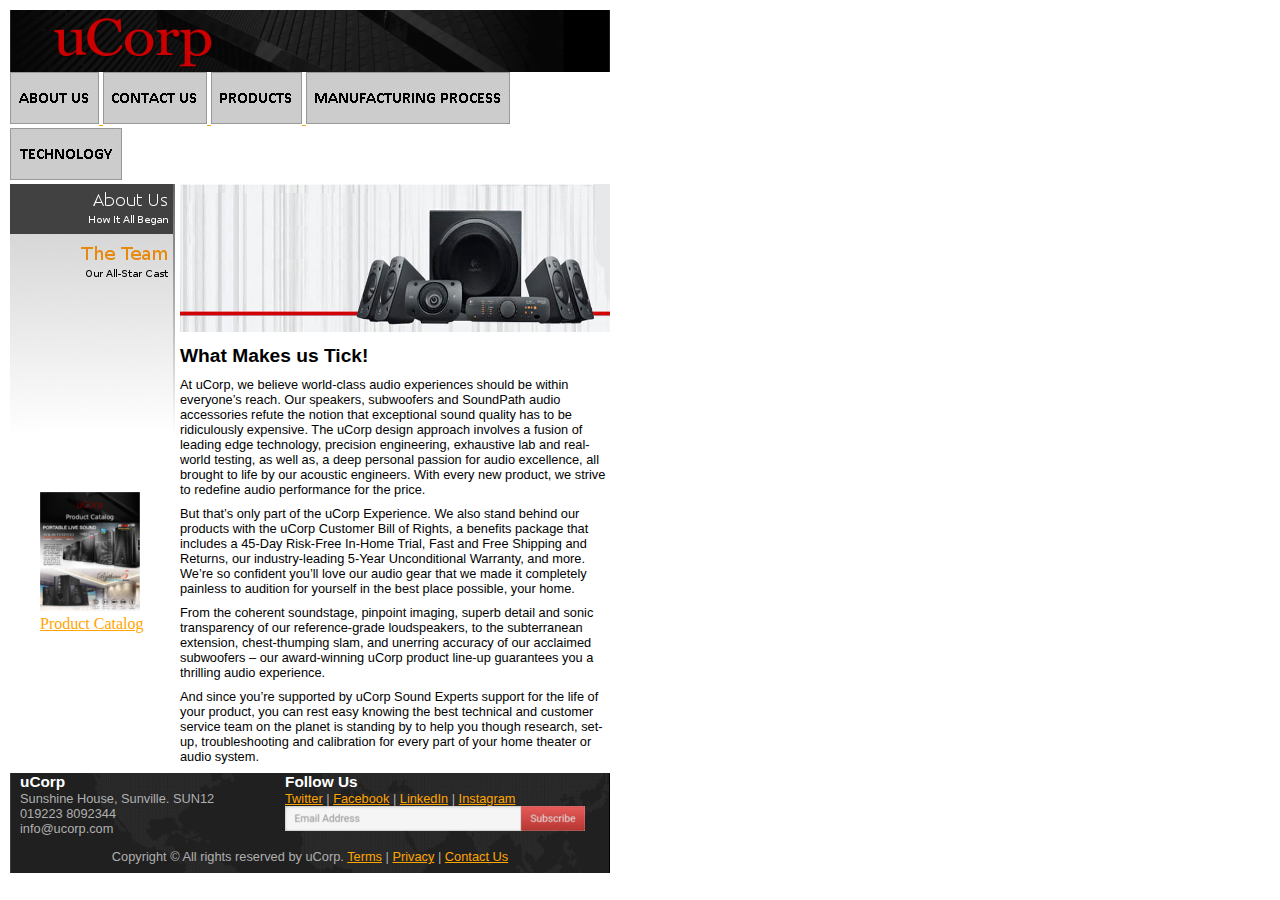
<file: aboutus.html>
<!DOCTYPE html>
<html>
  <head>
    <meta name="Keywords" content="CIW, HTML5, uCorp" />
    <meta name="Description" content="Simple XHTML page for uCorp site" />
    <meta charset="utf-8" />
    <link rel="stylesheet" type="text/css" href="aboutus/aboutus.css" />
    <title>Welcome to uCorp</title>
  </head>

  <body>
    <!-- HEADER -->
    <header>
      <div id="head">
        <a href="index.html"
          ><img
            height="65"
            width="250"
            src="aboutus/uCorp_logo.png"
            alt="uCorp Logo"
          />
        </a>
      </div>

      <div id="navbar">
        <a href="aboutus.html"
          ><img
            height="52"
            width="89"
            src="aboutus/header_button_about-us.jpg"
            alt="Link goes back to current page."
            id="aboutus"
          />
        </a>
        <a href="contactus.html"
          ><img
            height="52"
            width="104"
            src="aboutus/header_button_contact-us.jpg"
            alt="Click here to contact us and let us know what you think."
            id="contactus"
          />
        </a>
        <a href="technology.html"
          ><img
            height="52"
            width="91"
            src="aboutus/header_button_products.jpg"
            alt="Click here to explore the catalog of products we offer."
            id="products"
          />
        </a>
        <a href="manufacturing.html"
          ><img
            height="52"
            width="204"
            src="aboutus/header_button_manufacturing-process.jpg"
            alt="Click here to learn about the high-quality manufacturing process that uCorp employs."
            id="manufacturingprocess"
          />
        </a>
        <a href="technology.html"
          ><img
            height="52"
            width="112"
            src="aboutus/header_button_technology.jpg"
            alt="Click here to discover the advanced technology that goes into each one of our speakers."
            id="technology"
        /></a>
      </div>
    </header>

    <!--PAGE NAVIGATION -->
    <nav>
      <img
        height="50"
        width="163"
        src="aboutus/nav_button_about-us.jpg"
        alt="Click here to read about the philosophy of our company."
        id="subnav_aboutus"
      />
      <br />
      <img
        height="50"
        width="163"
        src="aboutus/nav_button_the-team.png"
        alt="Click here to read about the people that make our mission possible."
        id="subnav_theteam"
      />
      <div id="catalog">
        <img
          src="aboutus/catalog.jpg"
          alt="Click to download a PDF containing our full product catalog."
        />
        <a href="aboutus/catalog.pdf">Product Catalog</a>
      </div>
    </nav>

    <!-- ARTICLE -->

    <article>
      <img
        src="aboutus/banner.jpg"
        width="430"
        height="148"
        alt="Subwoofers from uCorp blow away the competition!"
      />
      <br />

      <h2>What Makes us Tick!</h2>

      <p>
        At uCorp, we believe world-class audio experiences should be within
        everyone’s reach. Our speakers, subwoofers and SoundPath audio
        accessories refute the notion that exceptional sound quality has to be
        ridiculously expensive. The uCorp design approach involves a fusion of
        leading edge technology, precision engineering, exhaustive lab and
        real-world testing, as well as, a deep personal passion for audio
        excellence, all brought to life by our acoustic engineers. With every
        new product, we strive to redefine audio performance for the price.
      </p>

      <p>
        But that’s only part of the uCorp Experience. We also stand behind our
        products with the uCorp Customer Bill of Rights, a benefits package that
        includes a 45-Day Risk-Free In-Home Trial, Fast and Free Shipping and
        Returns, our industry-leading 5-Year Unconditional Warranty, and more.
        We’re so confident you’ll love our audio gear that we made it completely
        painless to audition for yourself in the best place possible, your home.
      </p>

      <p>
        From the coherent soundstage, pinpoint imaging, superb detail and sonic
        transparency of our reference-grade loudspeakers, to the subterranean
        extension, chest-thumping slam, and unerring accuracy of our acclaimed
        subwoofers – our award-winning uCorp product line-up guarantees you a
        thrilling audio experience.
      </p>

      <p>
        And since you’re supported by uCorp Sound Experts support for the life
        of your product, you can rest easy knowing the best technical and
        customer service team on the planet is standing by to help you though
        research, set-up, troubleshooting and calibration for every part of your
        home theater or audio system.
      </p>
    </article>

    <!-- FOOTER -->
    <footer>
      <div id="address">
        <h4>uCorp</h4>
        Sunshine House, Sunville. SUN12 <br />
        019223 8092344 <br />
        info@ucorp.com
      </div>

      <div id="follow">
        <h4>Follow Us</h4>
        <a href="https://www.twitter.com/uCorp">Twitter</a> |
        <a href="https://www.facebook.com/UCorp-441272686298550/">Facebook</a> |
        <a href="https://www.linkedin.com/company/ucorporation/">LinkedIn</a> |
        <a href="https://www.instagram.com/ucorp123/">Instagram</a>
        <img
          src="aboutus/footer_newsletter.jpg"
          alt="Enter your email here to subscribe to our newsletter."
        />
      </div>

      <div id="footerlinks">
        <br />
        Copyright &copy; All rights reserved by uCorp.
        <a href="terms.html">Terms</a> | <a href="privacy.html">Privacy</a> |
        <a href="contactus.html">Contact Us</a>
      </div>
    </footer>
  </body>
</html>
</file>
<file: aboutus/aboutus.css>
body {
    margin: 10px;
    background-color: white;
}

p {
    margin-top: 9px;
    font-size: 80%;
    margin-bottom: 9px;
    font-family: Arial, Helvetica, Geneva, Swiss, sans-serif;
}

h2 {
    margin-top: 9px;
    font-weight: bold;
    font-size: 120%;
    margin-bottom: 10px;
    font-family: Arial, Helvetica, Geneva, Swiss, sans-serif;
}

h3 {
    margin-top: 17px;
    font-weight: bold;
    font-size: 100%;
    margin-bottom: 10px;
    font-family: Arial, Helvetica, Geneva, Swiss, sans-serif;
}

h4 {
    margin-top: 0px;
    margin-bottom: 0px;
    font-weight: bold;
    font-size: 120%;
    color: #fff;
}



a {
color: orange
}


img {
    border: 0;
}

header {
    display: block;
    width: 600px;
    padding: 0;
    margin-bottom: 0;
    background-color: #fff;
}

#head {
    padding: 0px;
    margin: 0px;
    height: 62px;
    background: #fff url(header_background.png) no-repeat left;
}

nav {
    display: block;
    float: left;
    width: 165px;
    height: 250px;
    background: #fff url(nav_background.jpg) no-repeat top;
}

#catalog {
    margin-top: 200px;
    margin-left: 30px;
}

article {
    padding: 0;
    margin-left: 170px;
    width: 435px;
    background-color: #fff;
    display: block;
}

footer {
    width: 600px;
    height: 100px;
    display: block;
    font-family: Arial, Helvetica, Geneva, Swiss, sans-serif;
    font-size: 80%;
    color: #afafaf;
    padding: 0;
    margin-top: 0;
    background: #000 url(footer_background.jpg) no-repeat left;
}

#address {
    float: left;
    margin-left: 10px;
}

#follow {
    margin-left: 275px;
}

#footerlinks {
    text-align: center;
}
</file>
